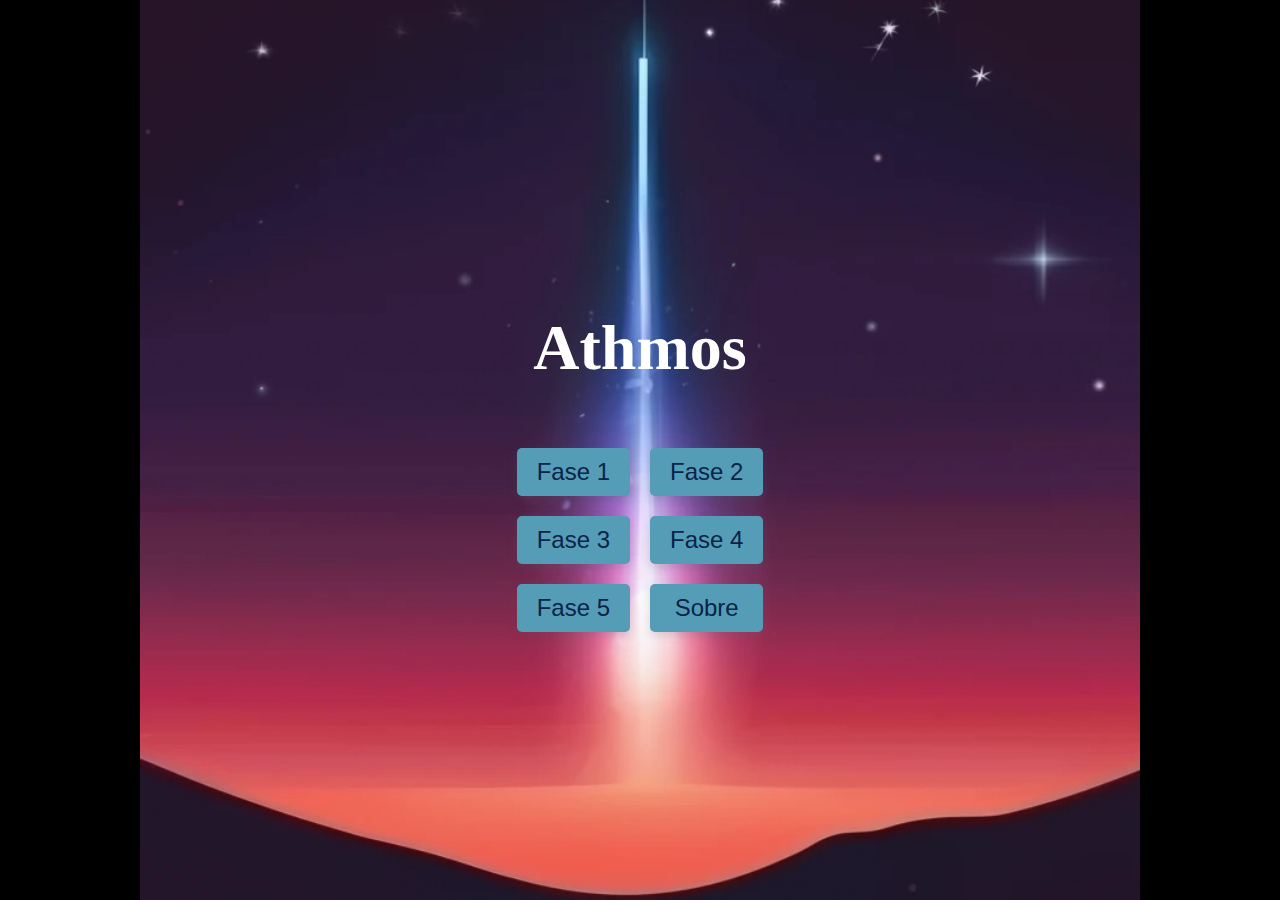
<file: templates/index.html>
<!DOCTYPE html>
<html>
<head>
  <link rel="stylesheet" href="/static/styles/index.css">
  <title>Athmos</title>
</head>
<body>
  <div id="principal">
    <h1>Athmos</h1>
    <div style="display: flex;flex-direction: row;">
        <div style="display: flex;flex-direction: column">        
            <button onclick="redirecionar('/firststage')">Fase 1</button>
            <button onclick="redirecionar('/thirdstage')">Fase 3</button>
            <button onclick="redirecionar('/fifthstage')">Fase 5</button>
        </div>
        <div style="display: flex;flex-direction: column;">
            <button onclick="redirecionar('/secondstage')">Fase 2</button>
            <button onclick="redirecionar('/fourthstage')">Fase 4</button>
            <button onclick="redirecionar('/sobre')">Sobre</button>
        </div>
    </div>
  </div>
  <script>
    function redirecionar(rota) {
      window.location.href = rota;
    }
  </script>
</body>
</html>
</file>
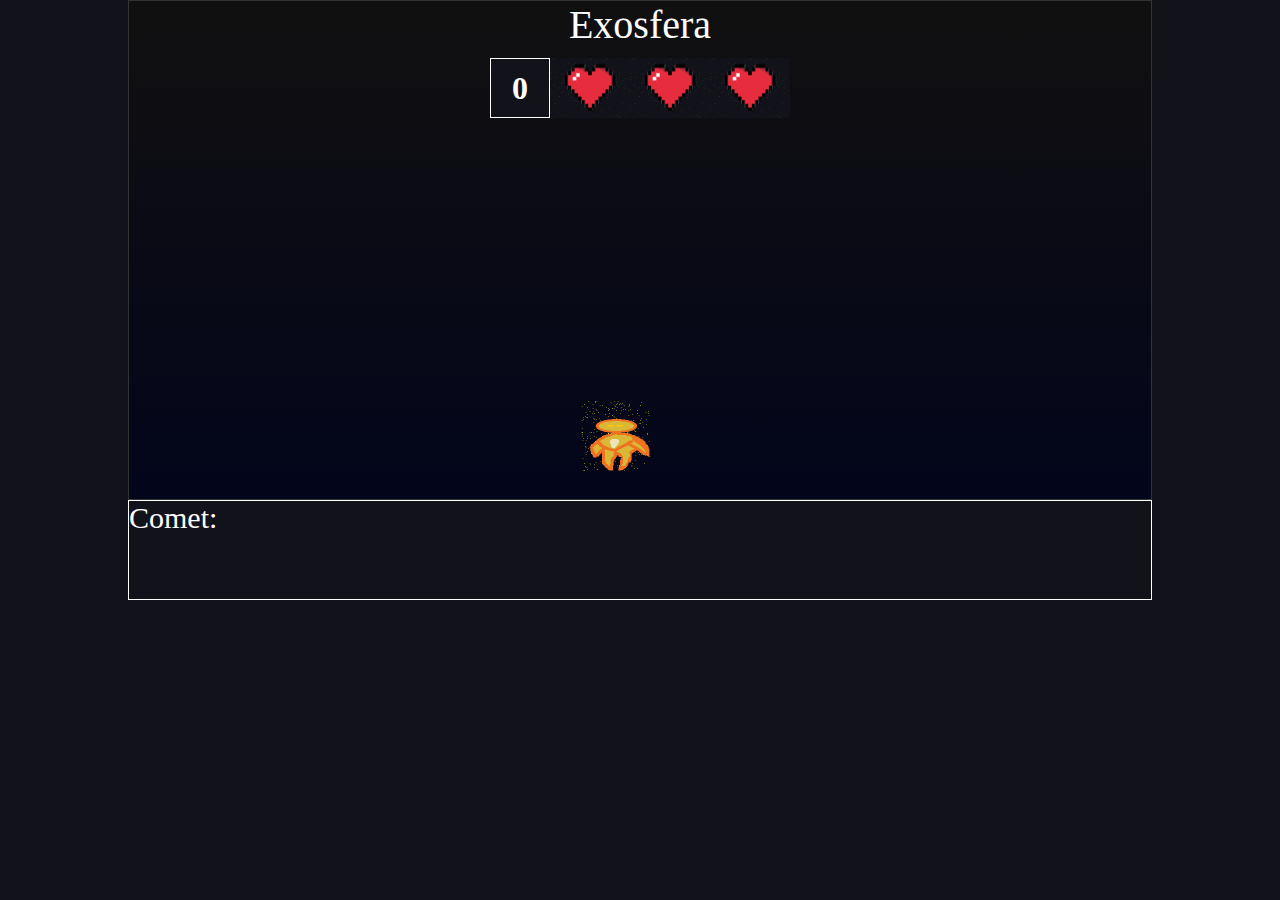
<file: templates/fifth.html>
<!DOCTYPE html>
<html lang="pt-br">
<head>
    <meta charset="UTF-8">
    <meta name="viewport" content="width=device-width, initial-scale=1.0">
    <link rel="stylesheet" href="/static/styles/style.css">
    <title>Athmos</title>
</head>
<body>
    <div class="game-board" style="background: linear-gradient(to top, #03051b 0%, #111010 100%)">
        <div class="titulo">Exosfera</div>
        <img src="/static/assets/camet.gif" style="right:500px;top: 400px;" class="hero">
        <div class="top-bar">
            <div class="placar-wrapper">
                <h1 class="placar">0</h1>
            </div>
            <img src="/static/assets/heart.gif" class="core core-one">
            <img src="/static/assets/heart.gif" class="core core-two">
            <img src="/static/assets/heart.gif" class="core core-tree">
        </div>
    </div>
    <div class="text-div">
        <p class="text-box">Comet:</p>
        <p class="text-box info"></p>
    </div>
    <script src="/static/move.js"></script>
    <script src="/static/historias/exosfera.js"></script>
    <script>
        let nextLevel = '/'
    </script>
</body>
</html>
</file>
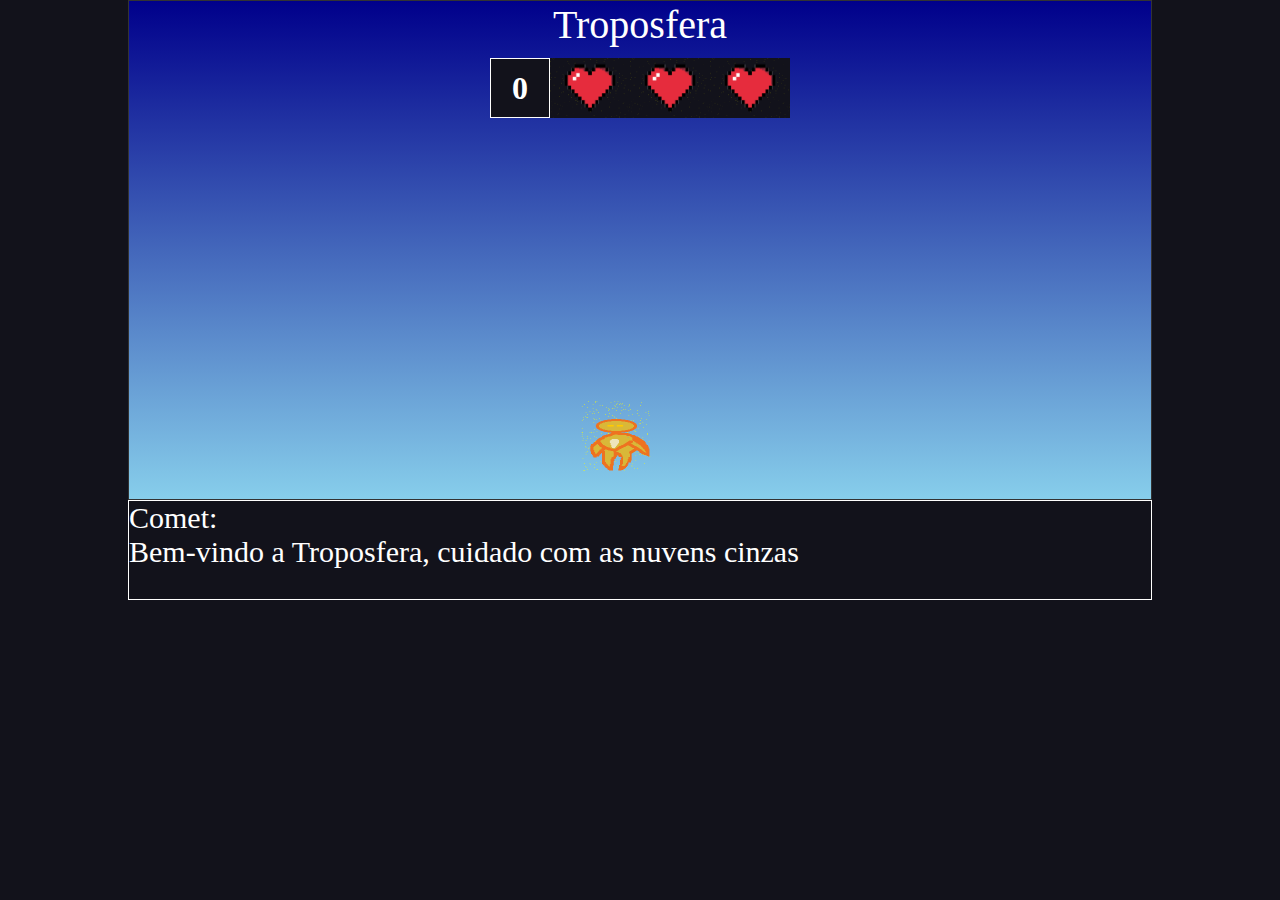
<file: templates/first.html>
<!DOCTYPE html>
<html lang="pt-br">
<head>
    <meta charset="UTF-8">
    <meta name="viewport" content="width=device-width, initial-scale=1.0">
    <link rel="stylesheet" href="/static/styles/style.css">
    <title>Athmos</title>
</head>
<body>
    <div class="game-board" style="background: linear-gradient(to top,#87CEEB, #00008B)">
        <div class="titulo">Troposfera</div>
        <img src="/static/assets/camet.gif" style="right:500px;top: 400px;" class="hero">
        <div class="top-bar">
            <div class="placar-wrapper">
                <h1 class="placar">0</h1>
            </div>
            <img src="/static/assets/heart.gif" class="core core-one">
            <img src="/static/assets/heart.gif" class="core core-two">
            <img src="/static/assets/heart.gif" class="core core-tree">
        </div>
    </div>
    <div class="text-div">
        <p class="text-box">Comet:</p>
        <p class="text-box info">Bem-vindo a Troposfera, cuidado com as nuvens cinzas</p>
    </div>
    <script src="/static/obstaculos/generateCloudsV.js"></script>
    <script src="/static/obstaculos/generateCloudsH.js"></script>
    <script src="/static/move.js"></script>
    <script src="/static/historias/troposfera.js"></script>
    <script>
        let nextLevel = '/secondstage'
        let dificuldade = 5
        let poluicao = 1
        let vida = 3
    </script>
</body>
</html>
</file>
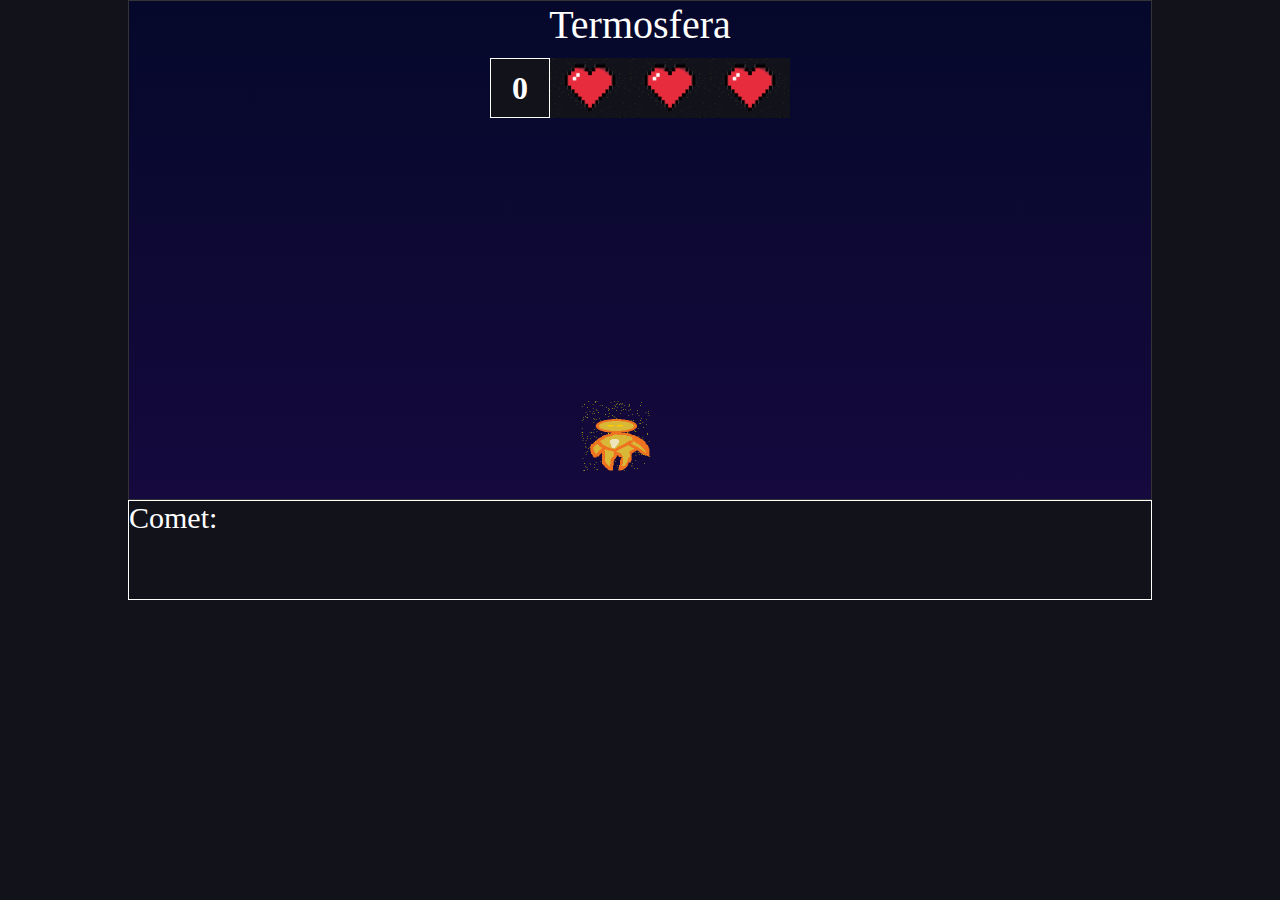
<file: templates/fourth.html>
<!DOCTYPE html>
<html lang="pt-br">
<head>
    <meta charset="UTF-8">
    <meta name="viewport" content="width=device-width, initial-scale=1.0">
    <link rel="stylesheet" href="/static/styles/style.css">
    <title>Athmos</title>
</head>
<body>
    <div class="game-board" style="background: linear-gradient(to top, #15093d 0%,#05082b 100% )">
        <div class="titulo">Termosfera</div>
        <img src="/static/assets/camet.gif" style="right:500px;top: 400px;" class="hero">
        <div class="top-bar">
            <div class="placar-wrapper">
                <h1 class="placar">0</h1>
            </div>
            <img src="/static/assets/heart.gif" class="core core-one">
            <img src="/static/assets/heart.gif" class="core core-two">
            <img src="/static/assets/heart.gif" class="core core-tree">
        </div>
    </div>
    <div class="text-div">
        <p class="text-box">Comet:</p>
        <p class="text-box info"></p>
    </div>
    <script src="/static/move.js"></script>
    <script src="/static/historias/termosfera.js"></script>
    <script>
        let nextLevel = '/fifthstage'
    </script>
</body>
</html>
</file>
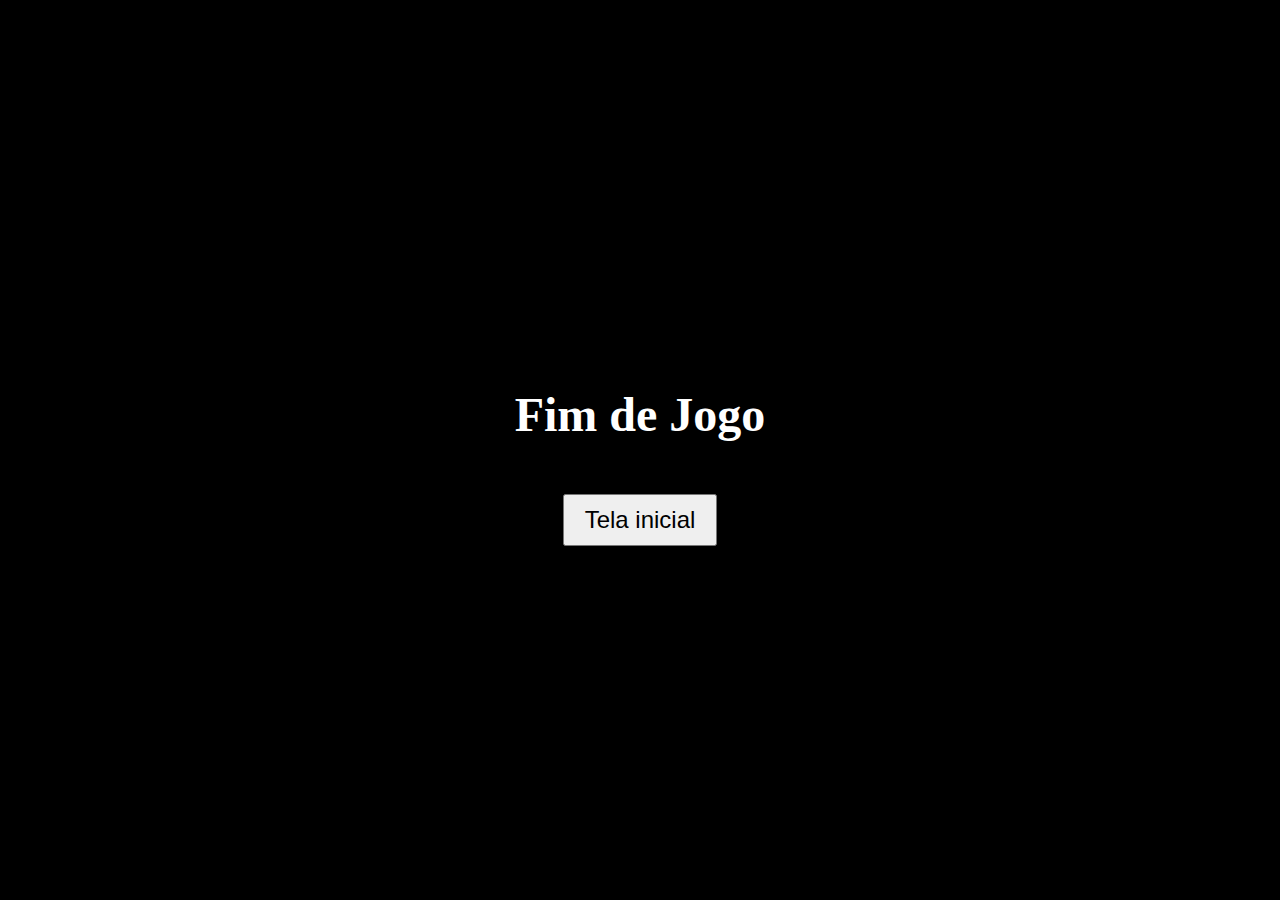
<file: templates/gameOver.html>
<!DOCTYPE html>
<html>
<head>
  <style>
    html, body {
      height: 100%;
      margin: 0;
      display: flex;
      align-items: center;
      justify-content: center;
      background-color: black;
    }

    h1 {
      font-size: 48px;
      color: white;
      text-align: center;
    }

    button {
      font-size: 24px;
      padding: 10px 20px;
      margin-top: 20px;
      display: block;
      margin-left: auto;
      margin-right: auto;
    }
  </style>
</head>
<body>
    <div style="display: flex;flex-direction: column;">
        <h1>Fim de Jogo</h1>
        <button onclick="inicio()">Tela inicial</button>
    </div>
  <script>
    function inicio() {
        document.location.href = '/'
    }
  </script>
</body>
</html>
</file>
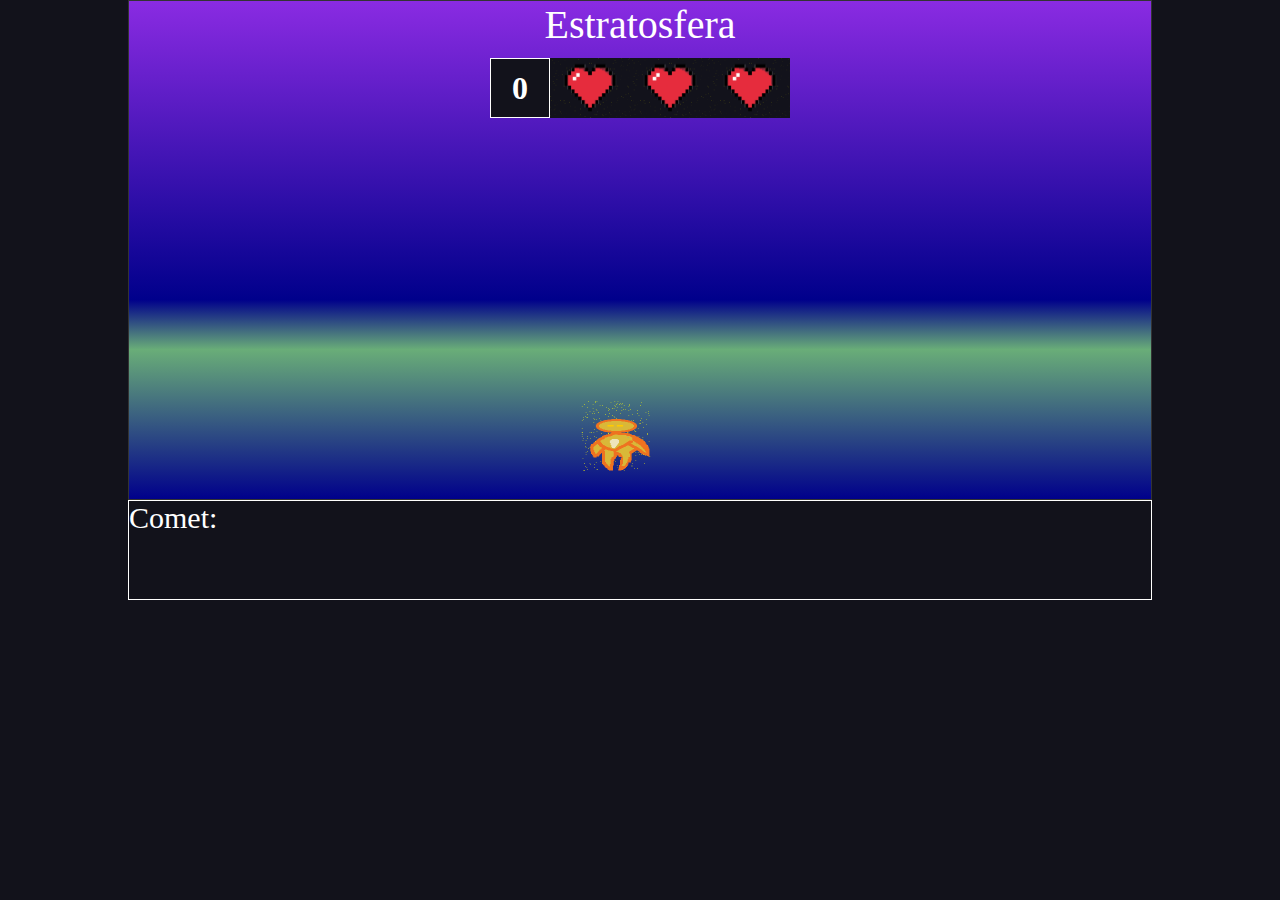
<file: templates/second.html>
<!DOCTYPE html>
<html lang="pt-br">
<head>
    <meta charset="UTF-8">
    <meta name="viewport" content="width=device-width, initial-scale=1.0">
    <link rel="stylesheet" href="/static/styles/style.css">
    <title>Athmos</title>
</head>
<body>
    <div class="game-board" 
    style="background: linear-gradient(to top, #00008B 0%,#69ad78 30%,#00008B 40%, #8A2BE2 100%);">
        <div class="titulo">Estratosfera</div>
        <img src="/static/assets/camet.gif" style="right:500px;top: 400px;" class="hero">
        <div class="top-bar">
            <div class="placar-wrapper">
                <h1 class="placar">0</h1>
            </div>
            <img src="/static/assets/heart.gif" class="core core-one">
            <img src="/static/assets/heart.gif" class="core core-two">
            <img src="/static/assets/heart.gif" class="core core-tree">
        </div>
    </div>
    <div class="text-div">
        <p class="text-box">Comet:</p>
        <p class="text-box info"></p>
    </div>
    <script>
        let nextLevel = '/thirdstage'
        let dificuldade = 5
        let vida = 3
    </script>
    <script src="/static/move.js"></script>
    <script src="/static/historias/estratosfera.js"></script>
    <script src="/static/obstaculos/meteoroides.js"></script>
</body>
</html>
</file>
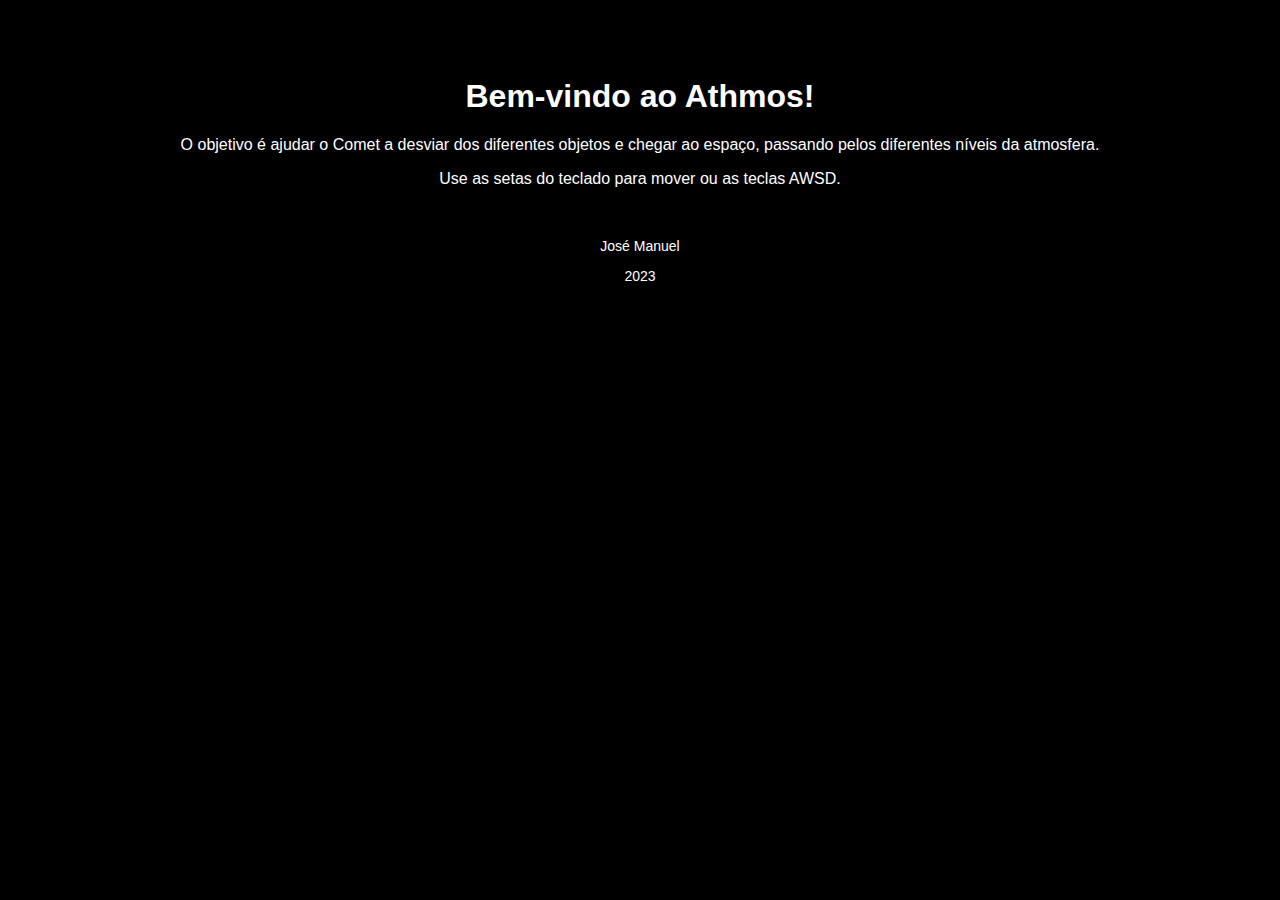
<file: templates/sobre.html>
<!DOCTYPE html>
<html>
<head>
  <style>
    body {
      background-color: black;
      color: white;
      text-align: center;
      font-family: Arial, sans-serif;
      padding: 20px;
    }

    h1 {
      font-size: 32px;
      margin-top: 0;
    }

    .intro-section {
      margin-top: 50px;
      margin-bottom: 50px;
    }

    .credits-section {
      margin-top: 20px;
      font-size: 14px;
    }
  </style>
</head>
<body>
  <div class="intro-section">
    <h1>Bem-vindo ao Athmos!</h1>
    <p>O objetivo é ajudar o Comet a desviar dos diferentes objetos e chegar ao espaço, passando pelos diferentes níveis da atmosfera.</p>
    <p>Use as setas do teclado para mover ou as teclas AWSD.</p>
  </div>

  <div class="credits-section">
    <p>José Manuel</p>
    <p>2023</p>
  </div>
</body>
</html>
</file>
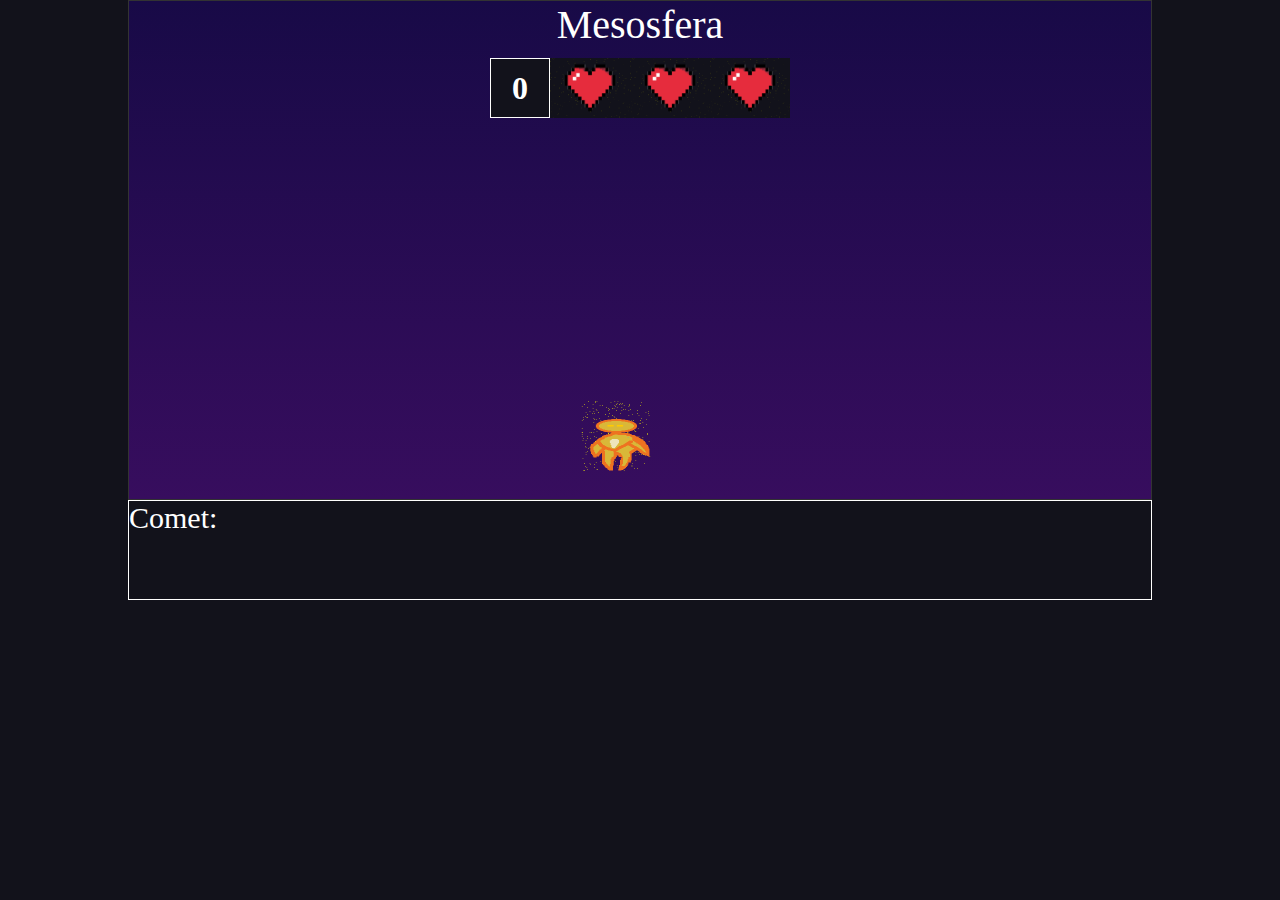
<file: templates/third.html>
<!DOCTYPE html>
<html lang="pt-br">
<head>
    <meta charset="UTF-8">
    <meta name="viewport" content="width=device-width, initial-scale=1.0">
    <link rel="stylesheet" href="/static/styles/style.css">
    <title>Athmos</title>
</head>
<body>
    <div class="game-board" style="background: linear-gradient(to top, #370d5e 0%, #180a47 100%)">
        <div class="titulo">Mesosfera</div>
        <img src="/static/assets/camet.gif" style="right:500px;top: 400px;" class="hero">
        <div class="top-bar">
            <div class="placar-wrapper">
                <h1 class="placar">0</h1>
            </div>
            <img src="/static/assets/heart.gif" class="core core-one">
            <img src="/static/assets/heart.gif" class="core core-two">
            <img src="/static/assets/heart.gif" class="core core-tree">
        </div>
    </div>
    <div class="text-div">
        <p class="text-box">Comet:</p>
        <p class="text-box info"></p>
    </div>
    <script src="/static/move.js"></script>
    <script src="/static/historias/mesosfera.js"></script>
    <script>
        let nextLevel = '/fourthstage'
    </script>
</body>
</html>
</file>
<file: static/styles/index.css>
html, body {
    height: 100%;
    margin: 0;
    display: flex;
    align-items: center;
    justify-content: center;
    background-color: black;
}

body{
  background-image: url('/static/assets/cometFall.png');
  background-size: cover;
  background-position: center;
}

h1 {
  font-size: 64px;
  color: white;
  text-align: center;
}

button {
  font-size: 24px;
  padding: 10px 20px;
  margin-top: 20px;
  display: block;
  margin-left: 10px;
  margin-right: 10px;
  background-color: #559cb6;
  color: rgb(9, 36, 71);
  border: none;
  border-radius: 5px;
  box-shadow: 0px 3px 10px rgba(102, 92, 92, 0.2);
}

#principal{
  display: flex;
  flex-direction: column;
  width: 1000px;
  align-items: center;
  justify-content: center;
}
</file>
<file: static/styles/style.css>
* {
    margin: 0;
    padding: 0;
    box-sizing: border-box;
    background-color: rgb(18, 18, 27);
}

.game-board{
    width: 80%;
    position: relative;
    height: 500px;
    border: 1px solid  #333;
    margin: 0 auto;
    overflow: hidden;
}

.obstaculo-vertical{
    position: absolute;
    width: 80px;
    height: 60px;
    animation: cloud-fall 5s infinite linear; 
    background-color: rgba(0, 0, 0, 0);
}

.obstaculo-vertical2{
    position: absolute;
    width: 80px;
    height: 60px;
    animation: cloud-fall 3s infinite linear; 
    background-color: rgba(0, 0, 0, 0);
}

@keyframes cloud-fall {
    from {
        top: -60px;
    }
    to {
        top: 100%;
    }
}

.cloud-H-D{
    position: absolute;
    width: 80px;
    height: 60px;
    animation: cloud-right-left 10s infinite linear; 
    background-color: rgba(0, 0, 0, 0);
}

@keyframes cloud-right-left{
    from{
        right: 0;
    }
    to{
        right: 100%;
    }
}

.cloud-H-E{
    position: absolute;
    width: 80px;
    height: 60px;
    animation: cloud-left-right 10s infinite linear; 
    background-color: rgba(0, 0, 0, 0);
}

@keyframes cloud-left-right{
    from{
        left: 0;
    }
    to{
        left: 100%;
    }
}

.hero{
    position: absolute;
    height: 70px;
    width: 70px;
    bottom: 10%;
    background-color: rgb(0,0,0,0);
}

.top-bar{
    margin-top: 10px;
    display: flex;
    flex-direction: row;
    justify-content: center;
    background-color: rgb(0,0,0,0);
}

.placar-wrapper{
    display: flex;
    align-items: center;
    justify-content: center;
    height: 60px;
    width: 60px;
    border: 1px solid white;   
}

.placar{
    text-align: center;
    vertical-align: middle;
    color:white; 
}

.core{
    width: 80px;
    height: 60px;
}

.titulo{
    font-size: 40px;
    color:white;
    background-color: rgb(0,0,0,0);
    text-align: center;
}

.text-div{
    margin-left: auto;
    margin-right: auto;
    position: relative;
    height: 100px;
    display: flex;
    flex-direction: column;
    border: 1px solid white;
    background-color: rgb(0,0,0,0,);
    width: 80%;
}

.text-box{
    color: white;
    font-size: 30px;
    background-color: rgb(0,0,0,0);
}
</file>
